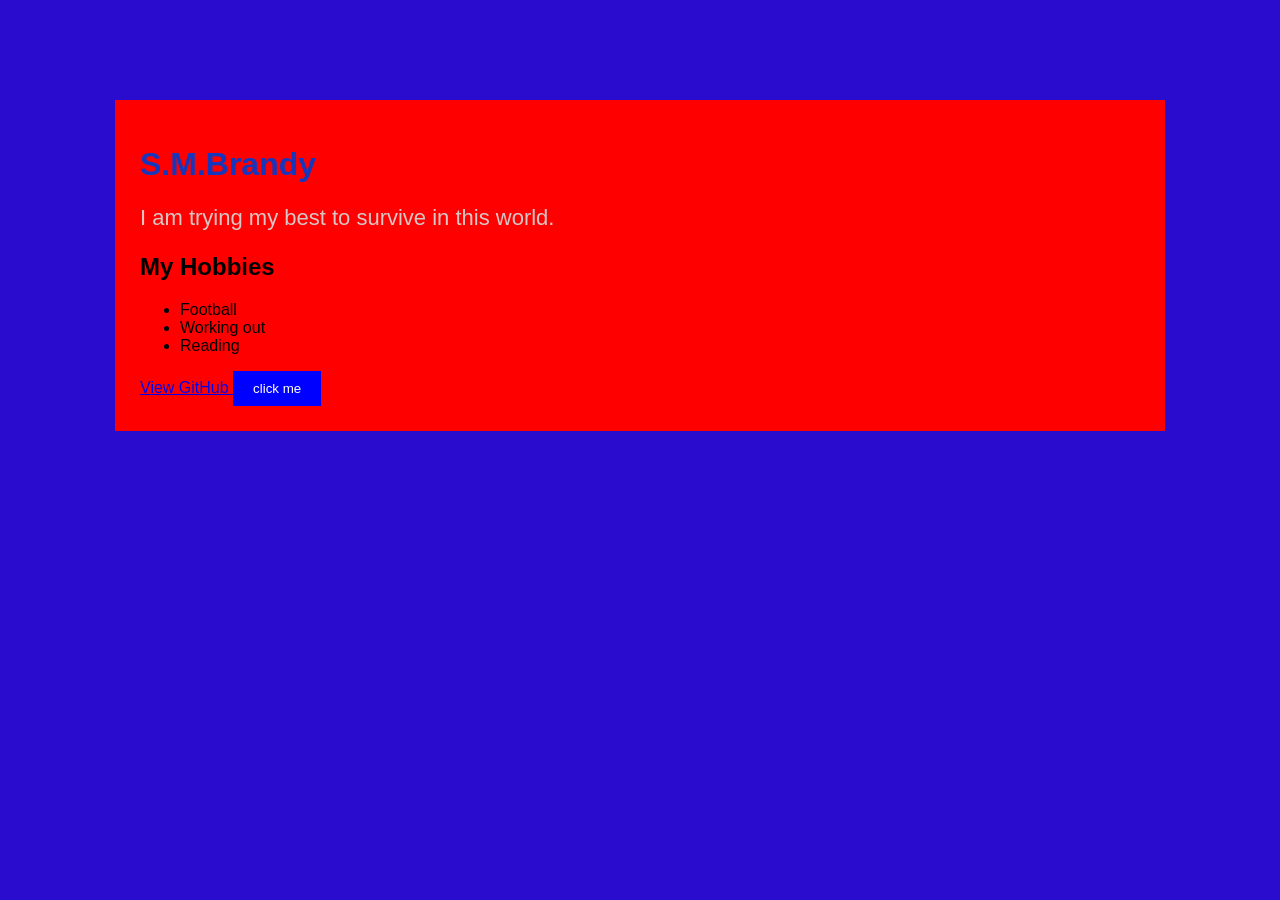
<file: day four profile/index.html>
<!DOCTYPE html>
<html lang="en">
<head>
    <meta charset="UTF-8">
    <meta name="viewport" content="width=device-width, initial-scale=1.0">
    <title>My Profile</title>
    <link rel="stylesheet" href="style.css">
</head>


<body>

    <div class="profile-card">

        <h1>S.M.Brandy</h1>

        <p class="description">
            I am trying my best to survive in this world.
        </p>

        <h2>My Hobbies</h2>

        <ul>
            <li>Football</li>
            <li>Working out</li>
            <li>Reading</li>
        </ul>

        <a href="https://github.com">
            View GitHub
        </a>

        <button>click me</button>

    </div>


</body>
</html>
</file>
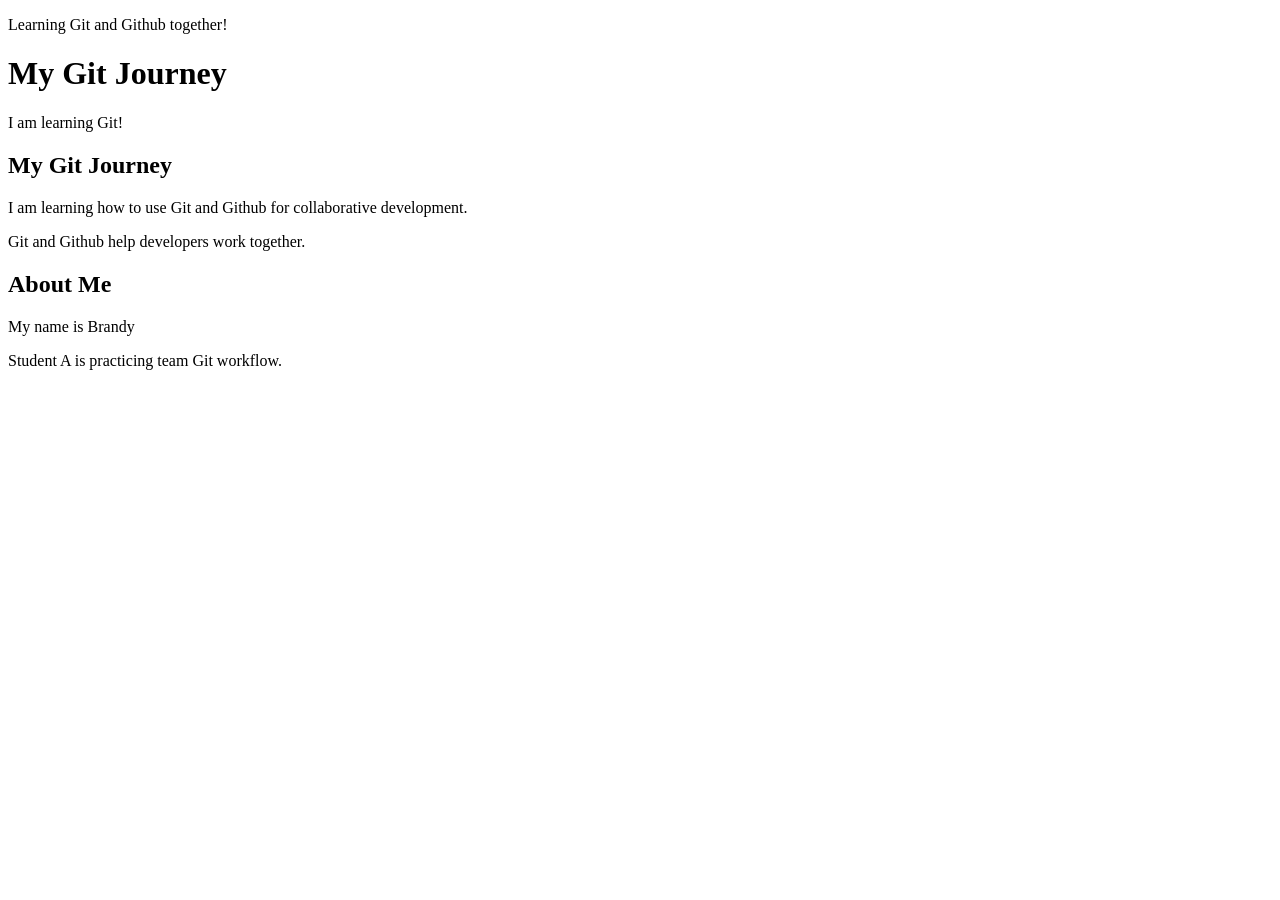
<file: git_journey.html>
<!DOCTYPE html> 
<html>
<head>
    <title>My Git Journey</title>
</head> 
    <p>Learning Git and Github together!</p>
<body>
    <h1>My Git Journey</h1>

    <p>I am learning Git!</p>
    <h2>My Git Journey</h2>
    <p>I am learning how to use Git and Github for collaborative development.</p>

    <p>Git and Github help developers work together.</p>
    <h2>About Me</h2>
    <p>My name is Brandy</p>
    <p>Student A is practicing team Git workflow.</p>

</body>  
</html>
</file>
<file: day four profile/style.css>
body {
    font-family: Arial, sans-serif;
    background: #290cce;
}
h1 {
    color: #1537bd;
}
p {
    font-size: 20px;
}
.description {
    color: #d6c7c7;
    font-size: 22px;
}
.profile-card {
    background: red;
    padding: 25px;
    margin: 100px auto;
    max-width: 1000px;
}
button {
    background: blue;
    color: white;
    padding:10px 20px;
    border: none;
    cursor: pointer;
}
</file>
